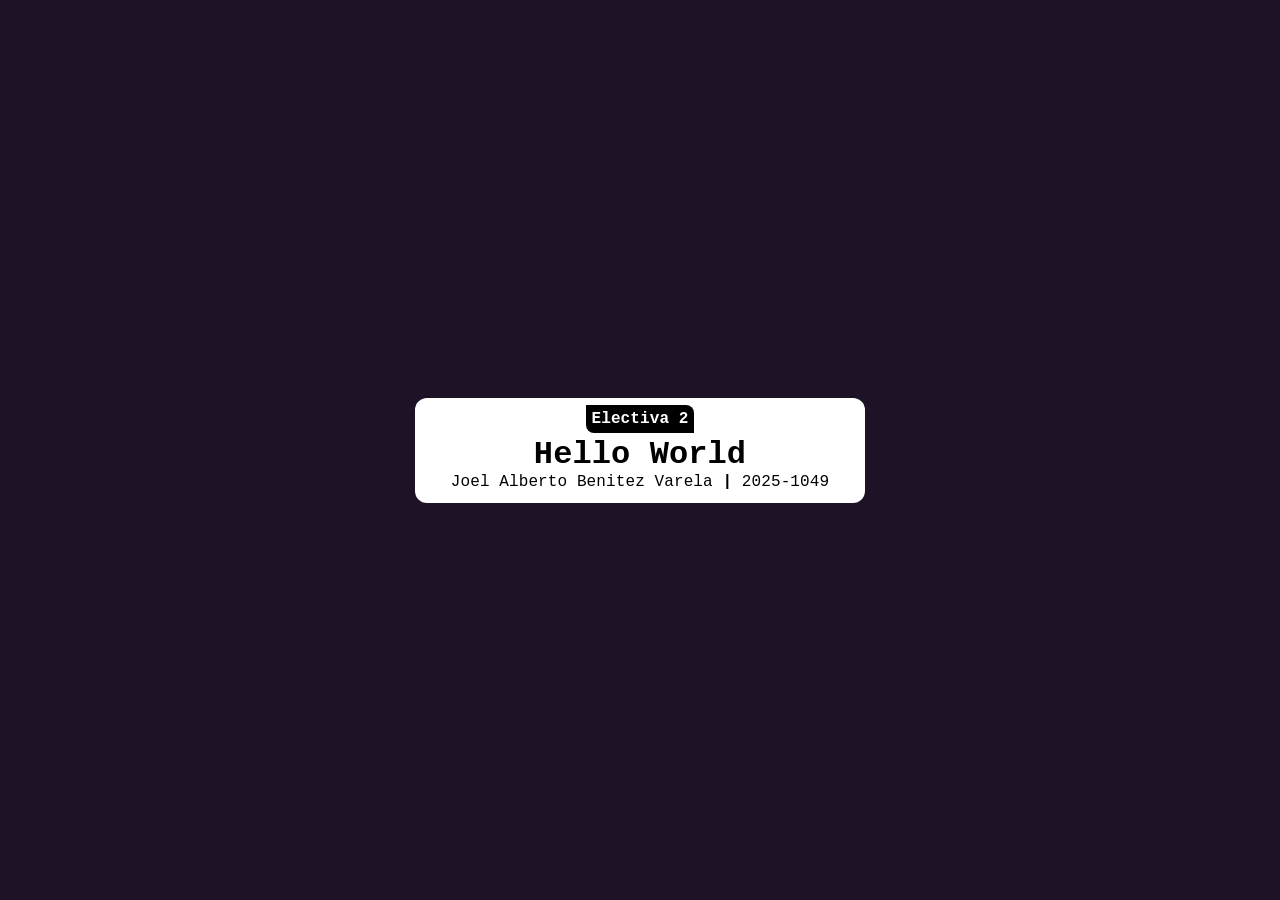
<file: index.html>
<!DOCTYPE html>
<html lang="en">
<head>
    <meta charset="UTF-8">
    <meta name="viewport" content="width=device-width, initial-scale=1.0">
    <link rel="stylesheet" href="style.css">
    <title>Page Hello World - Practice Subject Electiva 2 By Joel Benitez</title>
</head>
<body>
    <div class="container">
        <span>Electiva 2</span>
        <h1>Hello World</h1>
        <p>Joel Alberto Benitez Varela <b> | </b> 2025-1049</p>
    </div>

</body>
</html>
</file>
<file: style.css>
*{
    padding: 0;
    margin: 0;
    box-sizing: border-box;
    letter-spacing: 0.1px;
    font-family: 'Courier New', Courier, monospace;
}
body{
    background-color: #1E1226;   
    min-height: 100vh; 
    display: flex;
    align-items: center;
    justify-content: center;
}

.container{
 background-color: #fff;
 border-radius: 12px;
 max-width:450px;
 padding: 12px;
 width: 100%;
 min-height: 100px;
 text-align: center;
}
.container span{
    background-color: #000;
    max-width: 150px;
    color: #fff;
    border-radius: 0  8px 0 8px;
    padding: 5px;
    text-align: center;
    font-weight: bold;
    width: 100%;
   
}
.container  h1{
    margin-top: 8px;
}
</file>
<file: src/css/style.css>
*{
    padding: 0;
    margin: 0;
    box-sizing: border-box;
    letter-spacing: 0.1px;
    font-family: 'Courier New', Courier, monospace;
}
body{
    background-color: #1E1226;   
    min-height: 100vh; 
    display: flex;
    align-items: center;
    justify-content: center;
}

.container{
 background-color: #fff;
 border-radius: 12px;
 max-width:450px;
 padding: 12px;
 width: 100%;
 min-height: 100px;
 text-align: center;
}
.container span{
    background-color: #000;
    max-width: 150px;
    color: #fff;
    border-radius: 0  8px 0 8px;
    padding: 5px;
    text-align: center;
    font-weight: bold;
    width: 100%;
   
}
.container  h1{
    margin-top: 8px;
}
</file>
